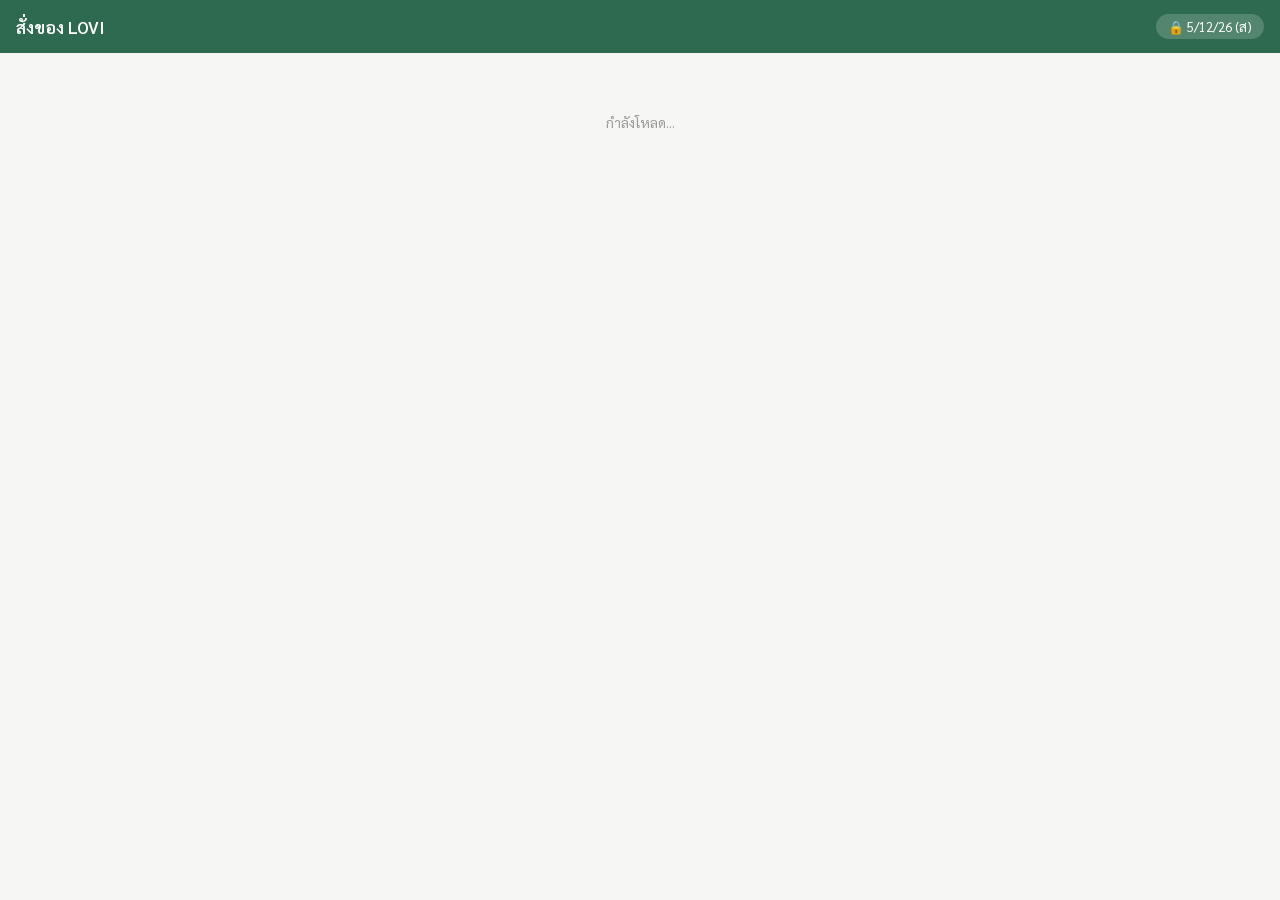
<file: index.html>
<!DOCTYPE html>
<html lang="th">
<head>
<meta charset="UTF-8">
<meta name="viewport" content="width=device-width, initial-scale=1, viewport-fit=cover">
<title>สั่งของ — LOVI</title>
<link rel="stylesheet" href="style.css">
</head>
<body>
<div id="app" class="screen">
  <div class="topbar">
    <h1>สั่งของ LOVI</h1>
    <span class="date-chip" id="dateChip">🔒 ...</span>
  </div>
  <div id="content">
    <div class="empty-state">กำลังโหลด...</div>
  </div>
</div>

<script src="https://static.line-scdn.net/liff/edge/2/sdk.js"></script>
<script src="config.js"></script>
<script src="common.js"></script>
<script src="index.js"></script>
</body>
</html>
</file>
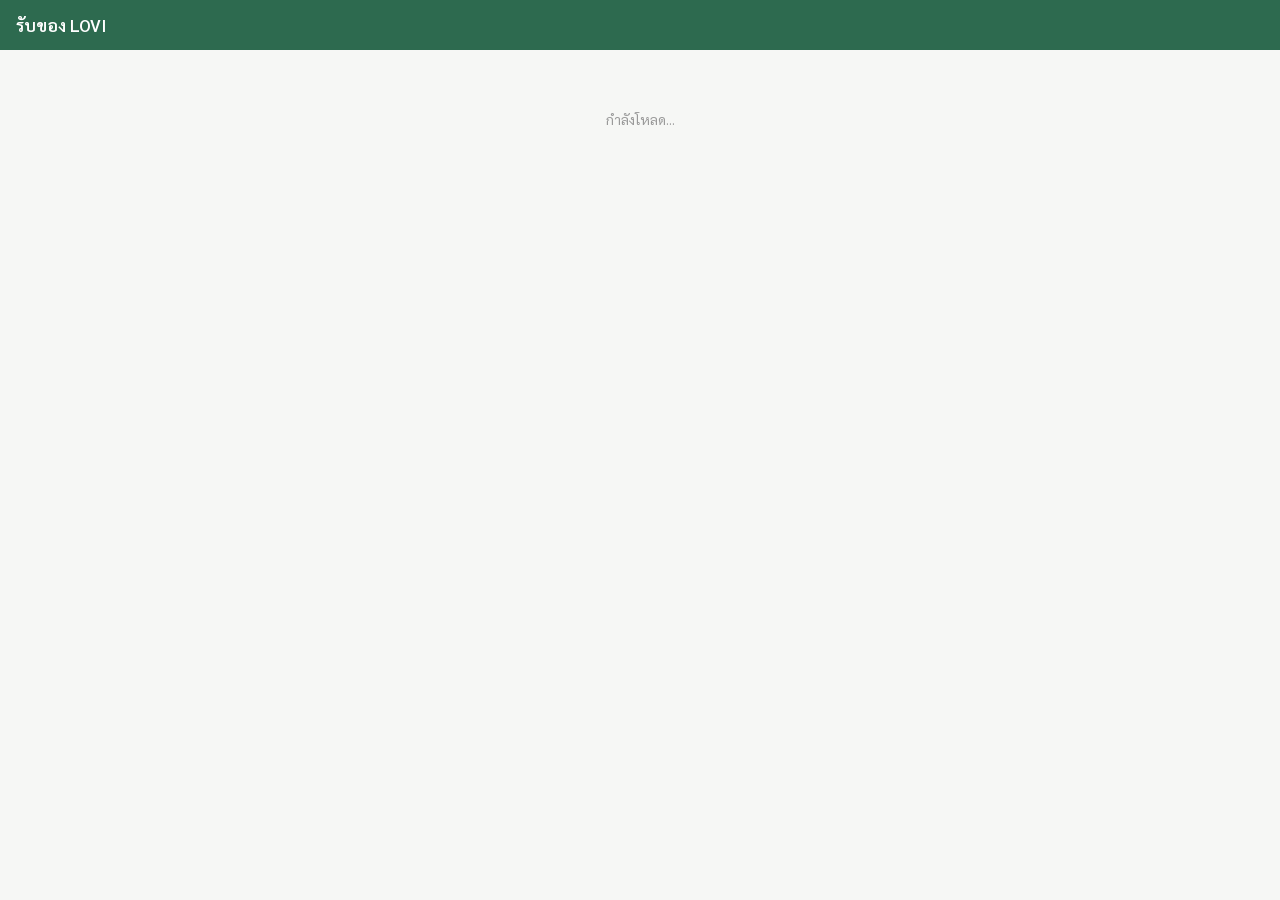
<file: receive.html>
<!DOCTYPE html>
<html lang="th">
<head>
<meta charset="UTF-8">
<meta name="viewport" content="width=device-width, initial-scale=1, viewport-fit=cover">
<title>รับของ — LOVI</title>
<link rel="stylesheet" href="style.css">
</head>
<body>
<div id="app" class="screen">
  <div class="topbar">
    <h1>รับของ LOVI</h1>
  </div>
  <div id="content">
    <div class="empty-state">กำลังโหลด...</div>
  </div>
</div>

<script src="https://static.line-scdn.net/liff/edge/2/sdk.js"></script>
<script src="config.js"></script>
<script src="common.js"></script>
<script src="receive.js"></script>
</body>
</html>
</file>
<file: style.css>
@import url('https://fonts.googleapis.com/css2?family=Sarabun:wght@400;500;600;700&display=swap');

:root {
  --lovi-green: #2d6a4f;
  --lovi-green-light: #e8f3ee;
  --lovi-red: #d64545;
  --lovi-gray: #999999;
  --lovi-bg: #f6f7f5;
  --lovi-border: #e3e5e1;
}

* { box-sizing: border-box; }

body {
  margin: 0;
  font-family: 'Sarabun', sans-serif;
  background: var(--lovi-bg);
  color: #222;
  -webkit-tap-highlight-color: transparent;
}

.screen {
  min-height: 100vh;
  display: flex;
  flex-direction: column;
}

.topbar {
  position: sticky;
  top: 0;
  z-index: 10;
  background: var(--lovi-green);
  color: #fff;
  padding: 14px 16px;
  display: flex;
  align-items: center;
  justify-content: space-between;
}

.topbar h1 {
  font-size: 17px;
  margin: 0;
  font-weight: 600;
}

.date-chip {
  background: rgba(255,255,255,0.18);
  border-radius: 20px;
  padding: 4px 12px;
  font-size: 13px;
  display: inline-flex;
  align-items: center;
  gap: 4px;
}

.search-box {
  margin: 12px 16px 4px;
}

.search-box input {
  width: 100%;
  padding: 10px 14px;
  border-radius: 10px;
  border: 1px solid var(--lovi-border);
  font-size: 15px;
  font-family: inherit;
}

.chip-row {
  display: flex;
  gap: 8px;
  overflow-x: auto;
  padding: 8px 16px 4px;
  -ms-overflow-style: none;
  scrollbar-width: none;
}
.chip-row::-webkit-scrollbar { display: none; }

.chip {
  flex: 0 0 auto;
  padding: 6px 14px;
  border-radius: 20px;
  border: 1px solid var(--lovi-border);
  background: #fff;
  font-size: 13px;
  color: #555;
  white-space: nowrap;
}

.chip.active {
  background: var(--lovi-green);
  border-color: var(--lovi-green);
  color: #fff;
}

.section {
  margin: 12px 16px 0;
}

.section-title {
  font-size: 14px;
  font-weight: 600;
  color: var(--lovi-green);
  margin: 10px 0 6px;
}

.item-card {
  background: #fff;
  border-radius: 12px;
  border: 1px solid var(--lovi-border);
  padding: 12px 14px;
  margin-bottom: 8px;
  display: flex;
  align-items: center;
  justify-content: space-between;
  gap: 10px;
}

.item-info { flex: 1; min-width: 0; }
.item-name { font-size: 14.5px; font-weight: 500; }
.item-meta { font-size: 12px; color: var(--lovi-gray); margin-top: 2px; }

.stepper {
  display: flex;
  align-items: center;
  gap: 8px;
  flex: 0 0 auto;
}

.stepper button {
  width: 30px;
  height: 30px;
  border-radius: 8px;
  border: 1px solid var(--lovi-border);
  background: #fff;
  font-size: 16px;
  color: var(--lovi-green);
}

.stepper button:active { background: var(--lovi-green-light); }

.stepper .qty {
  min-width: 28px;
  text-align: center;
  font-size: 14.5px;
  font-weight: 600;
}

.bottom-bar {
  position: fixed;
  left: 0;
  right: 0;
  bottom: 0;
  background: #fff;
  border-top: 1px solid var(--lovi-border);
  padding: 12px 16px;
  padding-bottom: calc(12px + env(safe-area-inset-bottom));
  z-index: 20;
}

.btn-primary {
  width: 100%;
  background: var(--lovi-green);
  color: #fff;
  border: none;
  border-radius: 12px;
  padding: 14px;
  font-size: 16px;
  font-weight: 600;
  font-family: inherit;
}

.btn-primary:disabled {
  background: #c7d3cc;
}

.btn-secondary {
  width: 100%;
  background: #fff;
  color: var(--lovi-green);
  border: 1px solid var(--lovi-green);
  border-radius: 12px;
  padding: 14px;
  font-size: 15px;
  font-weight: 600;
  font-family: inherit;
}

.review-group {
  background: #fff;
  border-radius: 12px;
  border: 1px solid var(--lovi-border);
  margin: 0 16px 12px;
  padding: 12px 14px;
}

.review-group h3 {
  font-size: 14px;
  color: var(--lovi-green);
  margin: 0 0 8px;
}

.review-row {
  display: flex;
  justify-content: space-between;
  font-size: 14px;
  padding: 4px 0;
}

textarea.note-input {
  width: 100%;
  border-radius: 10px;
  border: 1px solid var(--lovi-border);
  padding: 10px 12px;
  font-family: inherit;
  font-size: 14px;
  resize: none;
}

.empty-state {
  text-align: center;
  color: var(--lovi-gray);
  padding: 60px 20px;
  font-size: 14px;
}

.order-card {
  background: #fff;
  border-radius: 12px;
  border: 1px solid var(--lovi-border);
  padding: 14px;
  margin: 0 16px 10px;
}

.order-card .order-no { font-size: 13px; color: var(--lovi-gray); }
.order-card .order-title { font-size: 15.5px; font-weight: 600; margin: 2px 0 6px; }

.checklist-row {
  display: flex;
  align-items: center;
  justify-content: space-between;
  padding: 12px 0;
  border-bottom: 1px solid var(--lovi-border);
}

.checklist-row:last-child { border-bottom: none; }

.toggle-btn {
  padding: 6px 14px;
  border-radius: 20px;
  border: 1px solid var(--lovi-border);
  background: var(--lovi-green-light);
  color: var(--lovi-green);
  font-size: 13px;
  font-weight: 600;
  font-family: inherit;
}

.toggle-btn.rejected {
  background: #fbeaea;
  color: var(--lovi-red);
  border-color: var(--lovi-red);
}

.result-icon { font-size: 48px; text-align: center; margin: 24px 0 8px; }
.result-text { text-align: center; font-size: 15px; color: #444; margin-bottom: 20px; }
</file>
